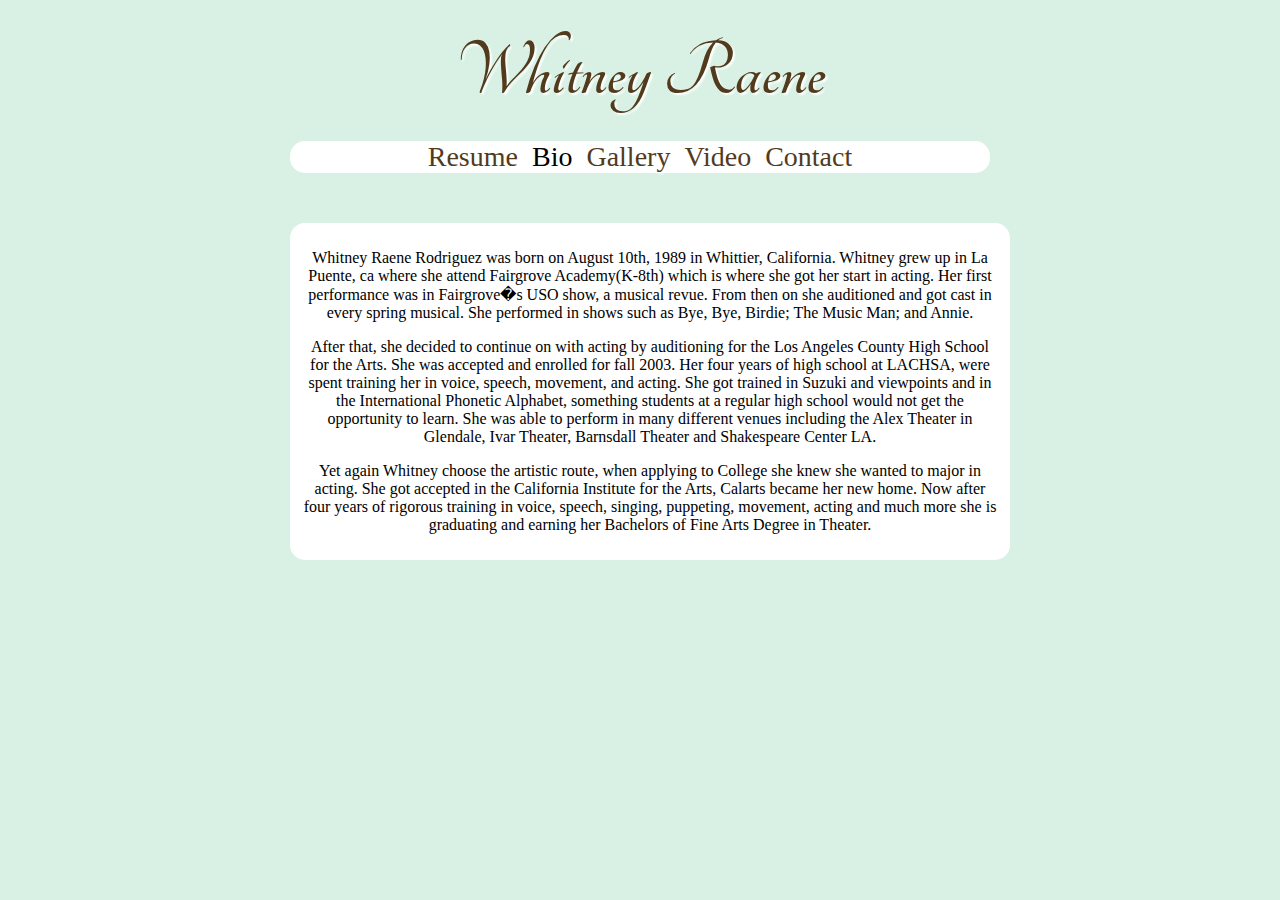
<file: bio.html>
<html>
    <head>
        <title>Whitney Raene</title>
        <link rel="stylesheet" type="text/css" media="all" href="/style/index.css" />
        <link href='http://fonts.googleapis.com/css?family=Tangerine' rel='stylesheet' type='text/css'>
        <script type="text/javascript">

          var _gaq = _gaq || [];
          _gaq.push(['_setAccount', 'UA-20455917-1']);
          _gaq.push(['_trackPageview']);

          (function() {
            var ga = document.createElement('script'); ga.type = 'text/javascript'; ga.async = true;
            ga.src = ('https:' == document.location.protocol ? 'https://ssl' : 'http://www') + '.google-analytics.com/ga.js';
            var s = document.getElementsByTagName('script')[0]; s.parentNode.insertBefore(ga, s);
          })();

        </script>
    </head>
    <body>
        <div id="wrapper">
            <div id="header">
                <h1><a href="/">Whitney Raene</a></h1>
                <div id="top_nav">
                    <ul>
                        <li><a href="resume.html">Resume</a></li>
                        <li>Bio</li>
                        <li><a href="gallery.html">Gallery</a></li>
                        <li><a href="video.html">Video</a></li>
                        <li><a href="contact.html">Contact</a></li>
                    </ul>
                </div>
            </div>
            <div id="content">
                <div id="bio">
					<p>Whitney Raene Rodriguez was born on August 10th, 1989 in Whittier, California. Whitney grew up in La Puente, ca where she attend Fairgrove Academy(K-8th) which is where she got her start in acting. Her first performance was in Fairgrove�s USO show, a musical revue. From then on she auditioned and got cast in every spring musical. She performed in shows such as Bye, Bye, Birdie; The Music Man; and Annie.</p>
					<p>After that, she decided to continue on with acting by auditioning for the Los Angeles County High School for the Arts. She was accepted and enrolled for fall 2003. Her four years of high school at LACHSA, were spent training her in voice, speech, movement, and acting. She got trained in Suzuki and viewpoints and in the International Phonetic Alphabet, something students at a regular high school would not get the opportunity to learn. She was able to perform in many different venues including the Alex Theater in Glendale, Ivar Theater, Barnsdall Theater and Shakespeare Center LA.</p>
					<p>Yet again Whitney choose the artistic route, when applying to College she knew she wanted to major in acting. She got accepted in the California Institute for the Arts, Calarts became her new home. Now after four years of rigorous training in voice, speech, singing, puppeting, movement, acting and much more she is graduating and earning her Bachelors of Fine Arts Degree in Theater. </p>
                </div>
                <div style="clear: both">&nbsp;</div>
            </div>
            <div id="footer">
            <div>
        <div>
    </body>
</html>
</file>
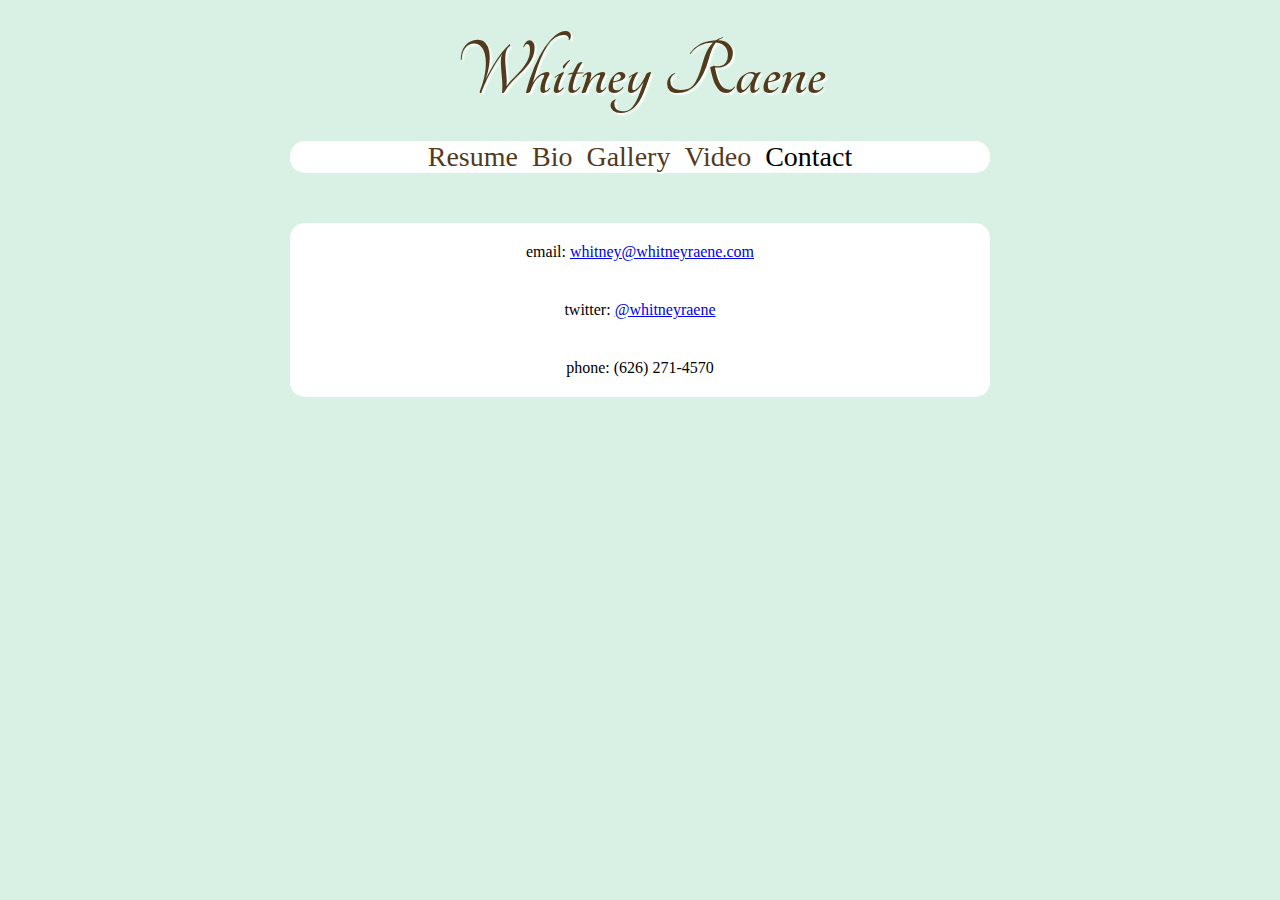
<file: contact.html>
<html>
    <head>
        <title>Whitney Raene</title>
        <link rel="stylesheet" type="text/css" media="all" href="/style/index.css" />
        <link href='http://fonts.googleapis.com/css?family=Tangerine' rel='stylesheet' type='text/css'>
        <script type="text/javascript">

          var _gaq = _gaq || [];
          _gaq.push(['_setAccount', 'UA-20455917-1']);
          _gaq.push(['_trackPageview']);

          (function() {
            var ga = document.createElement('script'); ga.type = 'text/javascript'; ga.async = true;
            ga.src = ('https:' == document.location.protocol ? 'https://ssl' : 'http://www') + '.google-analytics.com/ga.js';
            var s = document.getElementsByTagName('script')[0]; s.parentNode.insertBefore(ga, s);
          })();

        </script>
    </head>
    <body>
        <div id="wrapper">
            <div id="header">
                <h1><a href="/">Whitney Raene</a></h1>
                <div id="top_nav">
                    <ul>
                        <li><a href="resume.html">Resume</a></li>
                        <li><a href="bio.html">Bio</a></li>
                        <li><a href="gallery.html">Gallery</a></li>
                        <li><a href="video.html">Video</a></li>
                        <li>Contact</li>
                    </ul>
                </div>
            </div>
            <div id="content">
                <div id="contact">
					<div class="info">
						email: <a href="mailto:whitney@whitneyraene.com">whitney@whitneyraene.com</a>
					</div>
					<div class="info">
						twitter: <a href="http://twitter.com/whitneyraene">@whitneyraene</a>
					</div>

					<div class="info">
						phone: (626) 271-4570
					</div>
                </div>
                <div style="clear: both">&nbsp;</div>
            </div>
            <div id="footer">
            <div>
        <div>
    </body>
</html>
</file>
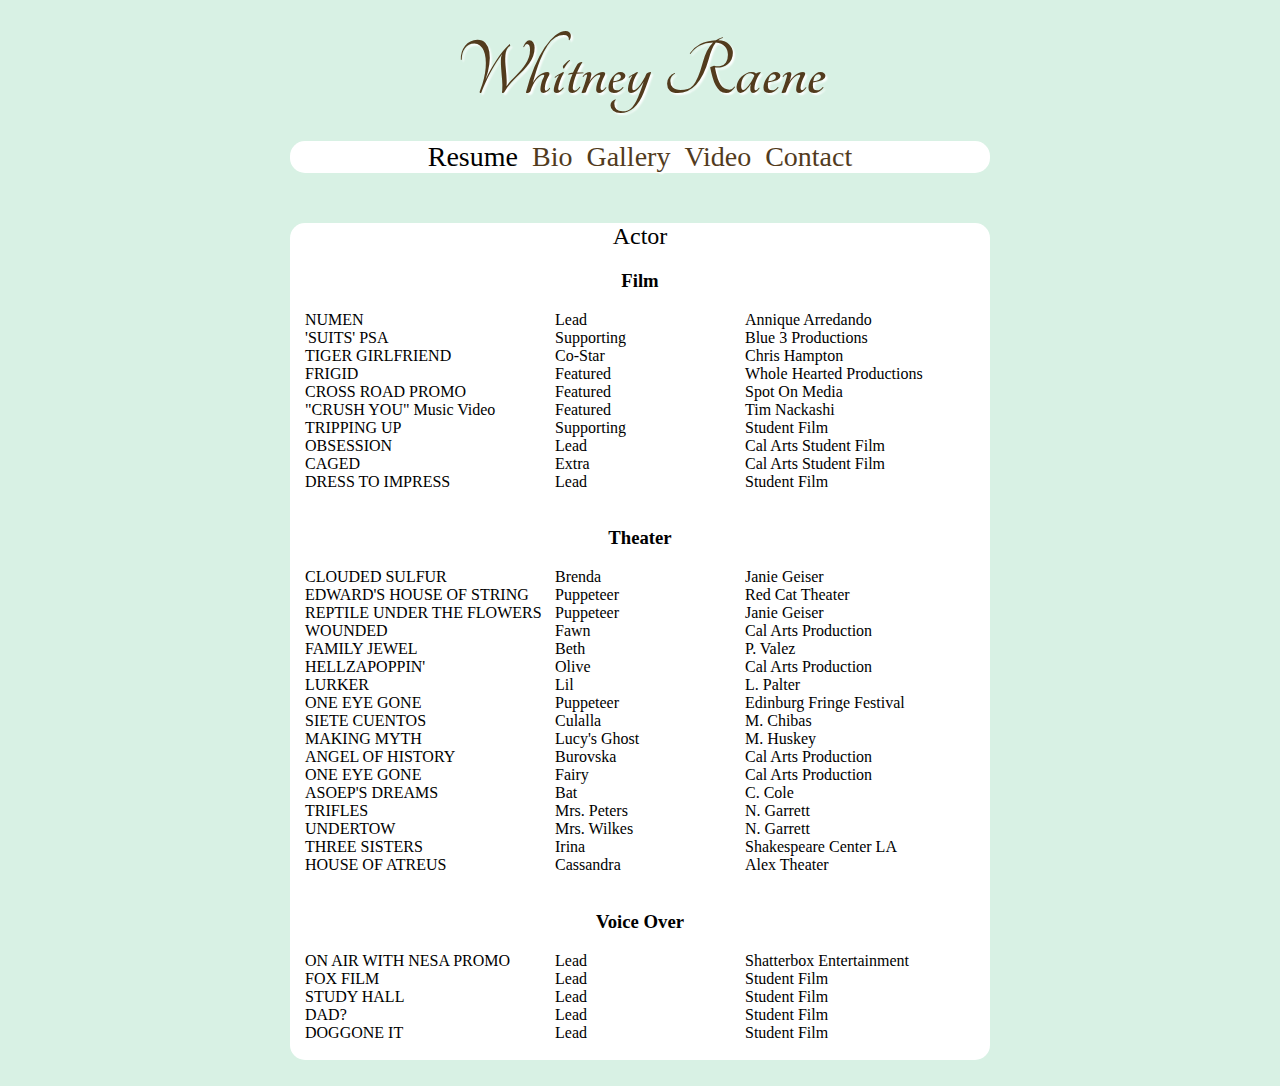
<file: resume.html>
<html>
    <head>
        <title>Whitney Raene</title>
        <link rel="stylesheet" type="text/css" media="all" href="/style/index.css" />
        <link href='http://fonts.googleapis.com/css?family=Tangerine' rel='stylesheet' type='text/css'>
        <script type="text/javascript">

          var _gaq = _gaq || [];
          _gaq.push(['_setAccount', 'UA-20455917-1']);
          _gaq.push(['_trackPageview']);

          (function() {
            var ga = document.createElement('script'); ga.type = 'text/javascript'; ga.async = true;
            ga.src = ('https:' == document.location.protocol ? 'https://ssl' : 'http://www') + '.google-analytics.com/ga.js';
            var s = document.getElementsByTagName('script')[0]; s.parentNode.insertBefore(ga, s);
          })();

        </script>
    </head>
    <body>
        <div id="wrapper">
            <div id="header">
                <h1><a href="/">Whitney Raene</a></h1>
                <div id="top_nav">
                    <ul>
                        <li>Resume</li>
                        <li><a href="bio.html">Bio</a></li>
                        <li><a href="gallery.html">Gallery</a></li>
                        <li><a href="video.html">Video</a></li>
                        <li><a href="contact.html">Contact</a></li>
                    </ul>
                </div>
            </div>
            <div id="content">
                <div id="resume">
                	<h2>Actor</h2>
                	<div class="resume-section">
                		<h3>Film</h3>
	                	<ul>
	                		<li>
	                			<div class="experience-component experience-title">NUMEN</div>
	                			<div class="experience-component experience-role">Lead</div>
	                			<div class="experience-component experience-type">Annique Arredando</div>
	                		</li>
	                		<li>
	                			<div class="experience-component experience-title">'SUITS' PSA</div>
	                			<div class="experience-component experience-role">Supporting</div>
	                			<div class="experience-component experience-type">Blue 3 Productions</div>
	                		</li>
	                		<li>
	                			<div class="experience-component experience-title">TIGER GIRLFRIEND</div>
	                			<div class="experience-component experience-role">Co-Star</div>
	                			<div class="experience-component experience-type">Chris Hampton</div>
	                		</li>
	                		<li>
	                			<div class="experience-component experience-title">FRIGID</div>
	                			<div class="experience-component experience-role">Featured</div>
	                			<div class="experience-component experience-type">Whole Hearted Productions</div>
	                		</li>
	                		<li>
	                			<div class="experience-component experience-title">CROSS ROAD PROMO</div>
	                			<div class="experience-component experience-role">Featured</div>
	                			<div class="experience-component experience-type">Spot On Media</div>
	                		</li>
	                		<li>
	                			<div class="experience-component experience-title">"CRUSH YOU" Music Video</div>
	                			<div class="experience-component experience-role">Featured</div>
	                			<div class="experience-component experience-type">Tim Nackashi</div>
	                		</li>
	                		<li>
	                			<div class="experience-component experience-title">TRIPPING UP</div>
	                			<div class="experience-component experience-role">Supporting</div>
	                			<div class="experience-component experience-type">Student Film</div>
	                		</li>
	                		<li>
	                			<div class="experience-component experience-title">OBSESSION</div>
	                			<div class="experience-component experience-role">Lead</div>
	                			<div class="experience-component experience-type">Cal Arts Student Film</div>
	                		</li>
	                		<li>
	                			<div class="experience-component experience-title">CAGED</div>
	                			<div class="experience-component experience-role">Extra</div>
	                			<div class="experience-component experience-type">Cal Arts Student Film</div>
	                		</li>
	                		<li>
	                			<div class="experience-component experience-title">DRESS TO IMPRESS</div>
	                			<div class="experience-component experience-role">Lead</div>
	                			<div class="experience-component experience-type">Student Film</div>
							</li>
	                	</ul>
	                	<div style="clear: both">&nbsp;</div>
                	</div>
                	<div class="resume-section">
                		<h3>Theater</h3>
	                	<ul>
	                		<li>
	                			<div class="experience-component experience-title">CLOUDED SULFUR</div>
	                			<div class="experience-component experience-role">Brenda</div>
	                			<div class="experience-component experience-type">Janie Geiser</div>
	                		</li>
	                		<li>
	                			<div class="experience-component experience-title">EDWARD'S HOUSE OF STRING</div>
	                			<div class="experience-component experience-role">Puppeteer</div>
	                			<div class="experience-component experience-type">Red Cat Theater</div>
	                		</li>
	                		<li>
	                			<div class="experience-component experience-title">REPTILE UNDER THE FLOWERS</div>
	                			<div class="experience-component experience-role">Puppeteer</div>
	                			<div class="experience-component experience-type">Janie Geiser</div>
	                		</li>
	                		<li>
	                			<div class="experience-component experience-title">WOUNDED</div>
	                			<div class="experience-component experience-role">Fawn</div>
	                			<div class="experience-component experience-type">Cal Arts Production</div>
	                		</li>
	                		<li>
	                			<div class="experience-component experience-title">FAMILY JEWEL</div>
	                			<div class="experience-component experience-role">Beth</div>
	                			<div class="experience-component experience-type">P. Valez</div>
	                		</li>
	                		<li>
	                			<div class="experience-component experience-title">HELLZAPOPPIN'</div>
	                			<div class="experience-component experience-role">Olive</div>
	                			<div class="experience-component experience-type">Cal Arts Production</div>
	                		</li>
	                		<li>
	                			<div class="experience-component experience-title">LURKER</div>
	                			<div class="experience-component experience-role">Lil</div>
	                			<div class="experience-component experience-type">L. Palter</div>
	                		</li>
	                		<li>
	                			<div class="experience-component experience-title">ONE EYE GONE</div>
	                			<div class="experience-component experience-role">Puppeteer</div>
	                			<div class="experience-component experience-type">Edinburg Fringe Festival</div>
							</li>
							<li>
	                			<div class="experience-component experience-title">SIETE CUENTOS</div>
	                			<div class="experience-component experience-role">Culalla</div>
	                			<div class="experience-component experience-type">M. Chibas</div>
							</li>
							<li>
	                			<div class="experience-component experience-title">MAKING MYTH</div>
	                			<div class="experience-component experience-role">Lucy's Ghost</div>
	                			<div class="experience-component experience-type">M. Huskey</div>
							</li>
							<li>
	                			<div class="experience-component experience-title">ANGEL OF HISTORY</div>
	                			<div class="experience-component experience-role">Burovska</div>
	                			<div class="experience-component experience-type">Cal Arts Production</div>
							</li>
							<li>
	                			<div class="experience-component experience-title">ONE EYE GONE</div>
	                			<div class="experience-component experience-role">Fairy</div>
	                			<div class="experience-component experience-type">Cal Arts Production</div>
							</li>
							<li>
	                			<div class="experience-component experience-title">ASOEP'S DREAMS</div>
	                			<div class="experience-component experience-role">Bat</div>
	                			<div class="experience-component experience-type">C. Cole</div>
							</li>
							<li>
	                			<div class="experience-component experience-title">TRIFLES</div>
	                			<div class="experience-component experience-role">Mrs. Peters</div>
	                			<div class="experience-component experience-type">N. Garrett</div>
							</li>
							<li>
	                			<div class="experience-component experience-title">UNDERTOW</div>
	                			<div class="experience-component experience-role">Mrs. Wilkes</div>
	                			<div class="experience-component experience-type">N. Garrett</div>
							</li>
							<li>
	                			<div class="experience-component experience-title">THREE SISTERS</div>
	                			<div class="experience-component experience-role">Irina</div>
	                			<div class="experience-component experience-type">Shakespeare Center LA</div>
							</li>
							<li>
	                			<div class="experience-component experience-title">HOUSE OF ATREUS</div>
	                			<div class="experience-component experience-role">Cassandra</div>
	                			<div class="experience-component experience-type">Alex Theater</div>
							</li>
	                	</ul>
	                	<div style="clear: both">&nbsp;</div>
                	</div>
                	<div class="resume-section">
                		<h3>Voice Over</h3>
	                	<ul>
	                		<li>
	                			<div class="experience-component experience-title">ON AIR WITH NESA PROMO</div>
	                			<div class="experience-component experience-role">Lead</div>
	                			<div class="experience-component experience-type">Shatterbox Entertainment</div>
	                		</li>
	                		<li>
	                			<div class="experience-component experience-title">FOX FILM</div>
	                			<div class="experience-component experience-role">Lead</div>
	                			<div class="experience-component experience-type">Student Film</div>
	                		</li>
	                		<li>
	                			<div class="experience-component experience-title">STUDY HALL</div>
	                			<div class="experience-component experience-role">Lead</div>
	                			<div class="experience-component experience-type">Student Film</div>
	                		</li>
	                		<li>
	                			<div class="experience-component experience-title">DAD?</div>
	                			<div class="experience-component experience-role">Lead</div>
	                			<div class="experience-component experience-type">Student Film</div>
	                		</li>
	                		<li>
	                			<div class="experience-component experience-title">DOGGONE IT</div>
	                			<div class="experience-component experience-role">Lead</div>
	                			<div class="experience-component experience-type">Student Film</div>
	                		</li>
	                	</ul>
	                	<div style="clear: both">&nbsp;</div>
                	</div>
                </div>
                <div style="clear: both">&nbsp;</div>
            </div>
            <div id="footer">
            <div>
        <div>
    </body>
</html>
</file>
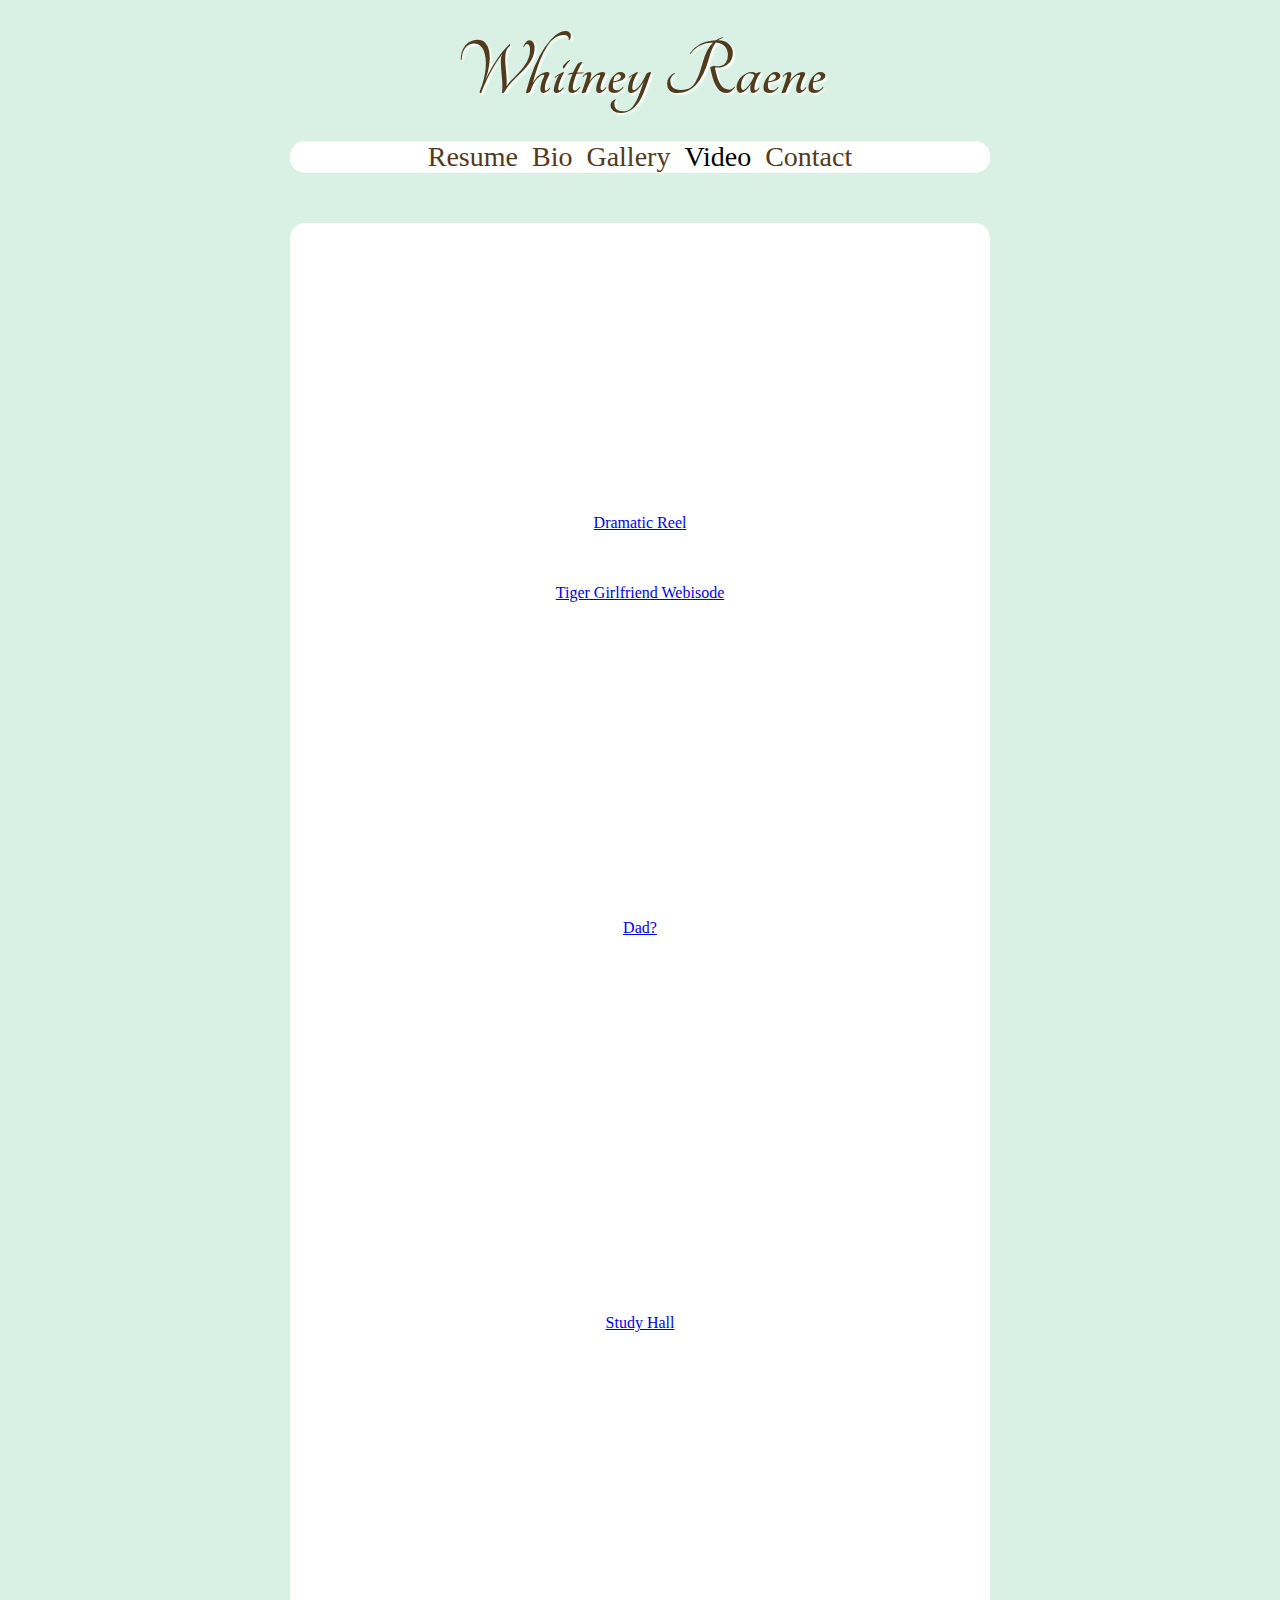
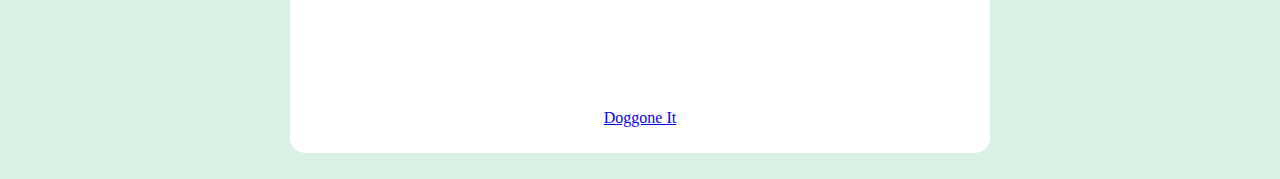
<file: video.html>
<html>
    <head>
        <title>Whitney Raene</title>
        <link rel="stylesheet" type="text/css" media="all" href="/style/index.css" />
        <link href='http://fonts.googleapis.com/css?family=Tangerine' rel='stylesheet' type='text/css'>
        <script type="text/javascript">

          var _gaq = _gaq || [];
          _gaq.push(['_setAccount', 'UA-20455917-1']);
          _gaq.push(['_trackPageview']);

          (function() {
            var ga = document.createElement('script'); ga.type = 'text/javascript'; ga.async = true;
            ga.src = ('https:' == document.location.protocol ? 'https://ssl' : 'http://www') + '.google-analytics.com/ga.js';
            var s = document.getElementsByTagName('script')[0]; s.parentNode.insertBefore(ga, s);
          })();

        </script>
    </head>
    <body>
        <div id="wrapper">
            <div id="header">
                <h1><a href="/">Whitney Raene</a></h1>
                <div id="top_nav">
                    <ul>
                        <li><a href="resume.html">Resume</a></li>
                        <li><a href="bio.html">Bio</a></li>
                        <li><a href="gallery.html">Gallery</a></li>
                        <li>Video</li>
                        <li><a href="contact.html">Contact</a></li>
                    </ul>
                </div>
            </div>
            <div id="content">
                <div id="video">
                    <div class="video">
                        <iframe width="400" height="265" src="http://www.youtube.com/embed/GYPPiW615vk" frameborder="0" allowfullscreen></iframe>
                        <p><a target="_blank" href="http://www.youtube.com/watch/GYPPiW615vk">Dramatic Reel</a></p>
                    </div>
                    <div class="video">
                        <p><a target="_blank" href="http://FunnyOrDie.com/m/68zm">Tiger Girlfriend Webisode</a></p>
                    </div>
                	<div class="video">
	                	<iframe src="http://player.vimeo.com/video/11558651" width="400" height="265" frameborder="0"></iframe>
	                	<p><a target="_blank" href="http://vimeo.com/11558651">Dad?</a></p>
                	</div>
                	<div class="video">
                		<iframe title="YouTube video player" width="400" height="325" src="http://www.youtube.com/embed/ZvCyZiODwxY" frameborder="0" allowfullscreen></iframe>
                		<p><a target="_blank" href="http://www.youtube.com/watch?v=ZvCyZiODwxY">Study Hall</a></p>
                	</div>
                	<div class="video">
                		<iframe title="YouTube video player" width="400" height="325" src="http://www.youtube.com/embed/TdvvHR671L0" frameborder="0" allowfullscreen></iframe>
                		<p><a target="_blank" href="http://www.youtube.com/watch?v=TdvvHR671L0">Doggone It</a></p>
                	</div>
                </div>
                <div style="clear: both">&nbsp;</div>
            </div>
            <div id="footer">
            <div>
        <div>
    </body>
</html>
</file>
<file: style/index.css>
body{
	background-color: #D8F1E4;
	background-image: url("http://newheightsnazarene.org/wp-content/themes/new_heights/images/colourback_c.png");
}

h2 {
	font-weight: normal;
}

#header{
	margin-top: 30px;
	color: #523B1D;
	font-family: 'Tangerine';
	text-align: center;
	margin-bottom: 5px;
	text-shadow: 2px 2px 2px #fff;
}

#header h1{
	font-size: 82px;
	margin: 0px;
}

#header h1 a{
	text-decoration: none;
	color: #523B1D;
}

#big_whit{
	width: 333px;
}

#content{
	width: 700px;
	margin: auto;
	margin-top: 20px;
}

#front_pic{
	float: left;
	border: 5px solid #FFF;
	overflow: hidden;
}

#front_nav{
	background-color: white;
	float: left;
	width: 250px;
	text-align: center;
	height: 340px;
	margin-top: 50px;
	margin-left: 25px;
	-moz-border-radius: 15px;
	border-radius: 15px;	
}

#front_nav ul{
	text-decoration: none;
	list-style: none;
	margin: 0px;
	padding: 0px;
}

#front_nav li{
	text-decoration: none;
	list-style: none;
	margin: 0px;
	padding: 0px;
	margin-top: 24px;
}

#front_nav li a{
	font-size: 32px;
	text-decoration: none;
	color: #523B1D;
}

#front_nav li a:hover{
	text-decoration: none;
	color: black;
}

#top_nav{
	background-color: white;
	text-align: center;
	-moz-border-radius: 15px;
	border-radius: 15px;
	margin: auto;
	font-family: Times;
	margin-top: 24px;
	width: 700px;
}

#top_nav ul{
	text-decoration: none;
	list-style: none;
	margin: 0px;
	padding: 0px;
}

#top_nav li{
	text-decoration: none;
	list-style: none;
	margin: 0px;
	padding: 0px;
	display: inline;
}

#top_nav li{
	font-size: 28px;
	color: #000;
	padding: 5px;
}

#top_nav li a{
	text-decoration: none;
	color: #523B1D;
}

#top_nav li a:hover{
	text-decoration: none;
	color: black;
}

#resume, #video, #gallery, #contact, #bio {
	background-color: white;
	margin: auto;
	width: 700px;
	text-align: center;
	margin-top: 50px;
	-moz-border-radius: 15px;
	border-radius: 15px;
}

.experience-component {
	float: left;
	width: 190px;
}

.experience-title {
	width: 250px;
}

.resume-section ul {
	margin: 0px;
	padding: 0px;
}

.resume-section ul li {
	text-align: left;
	list-style: none;
	margin: 15px;
}

.video {
	padding: 10px;
}

.headshot, .still {
	display: inline;
}

.info {
	padding: 20px;
}

.still a {
	height: 240px;
	width: 240px;
}

#bio {
	padding: 10px;
}
</file>
